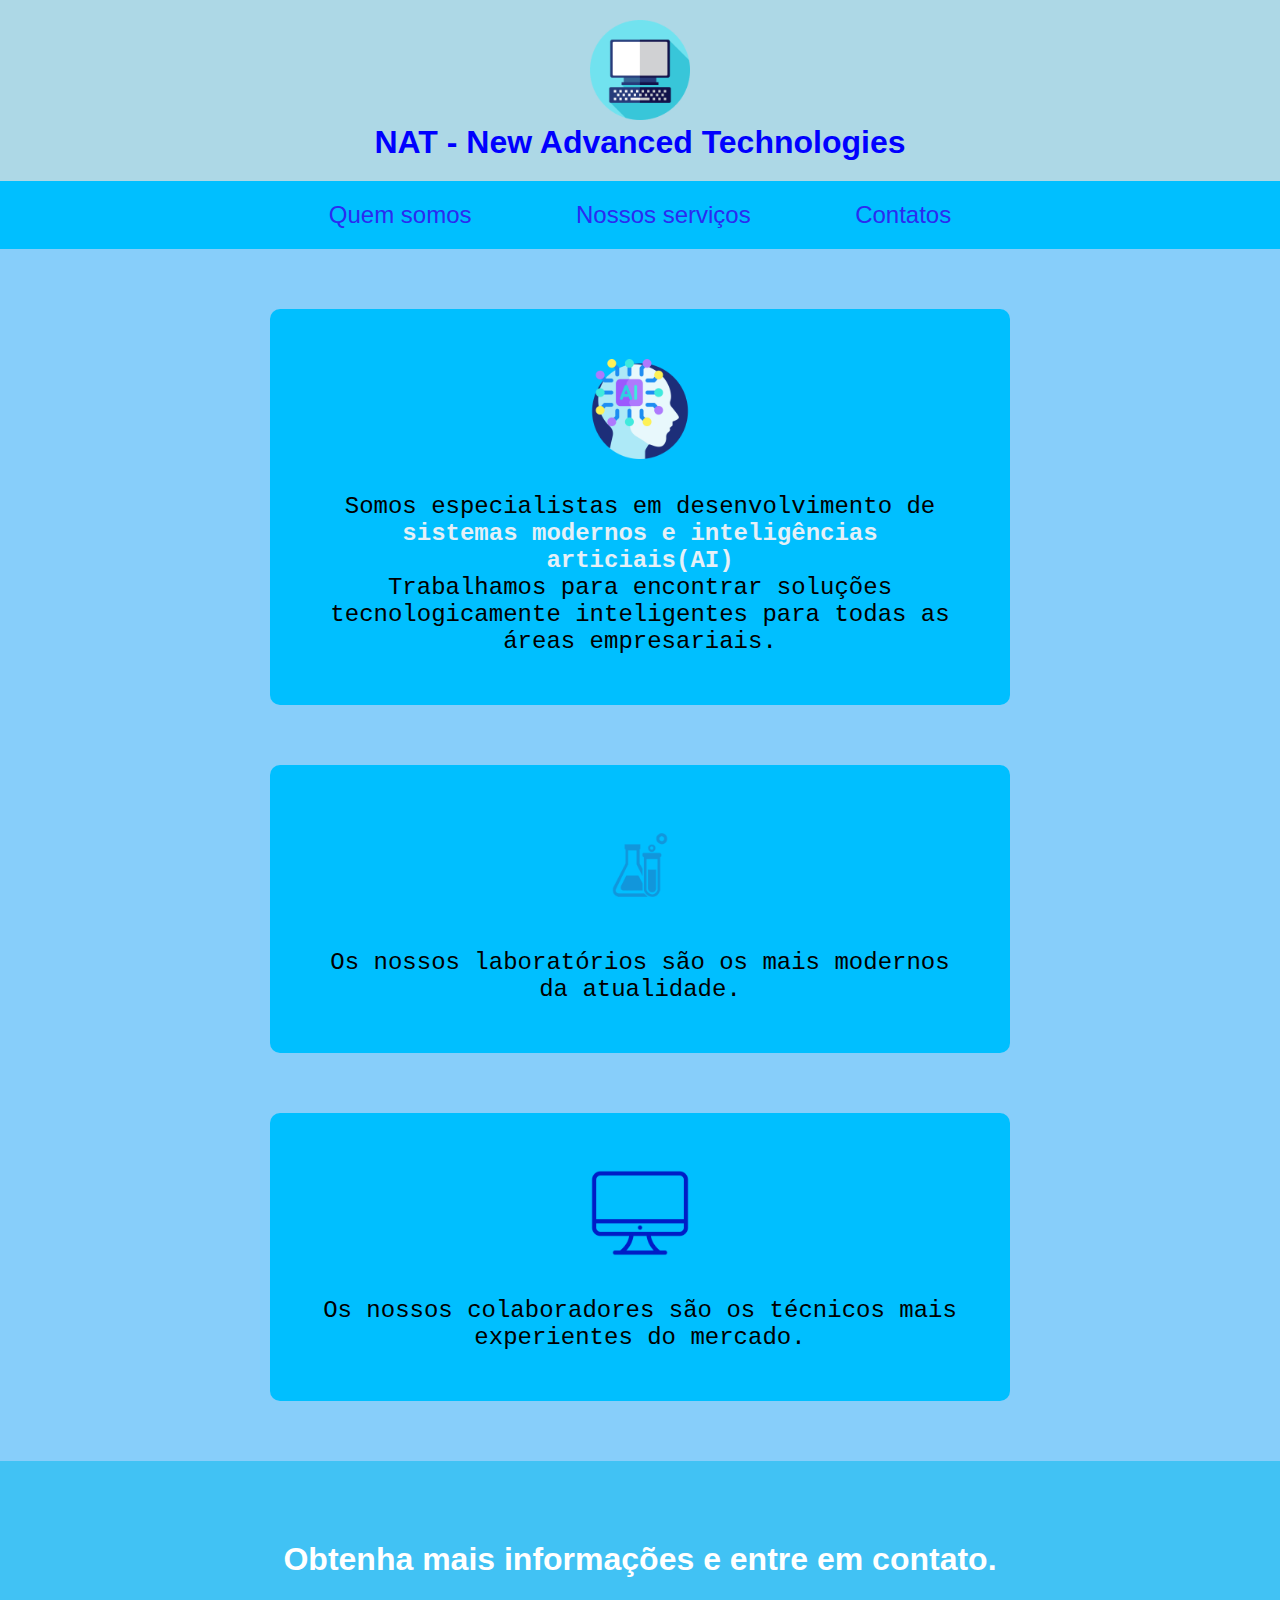
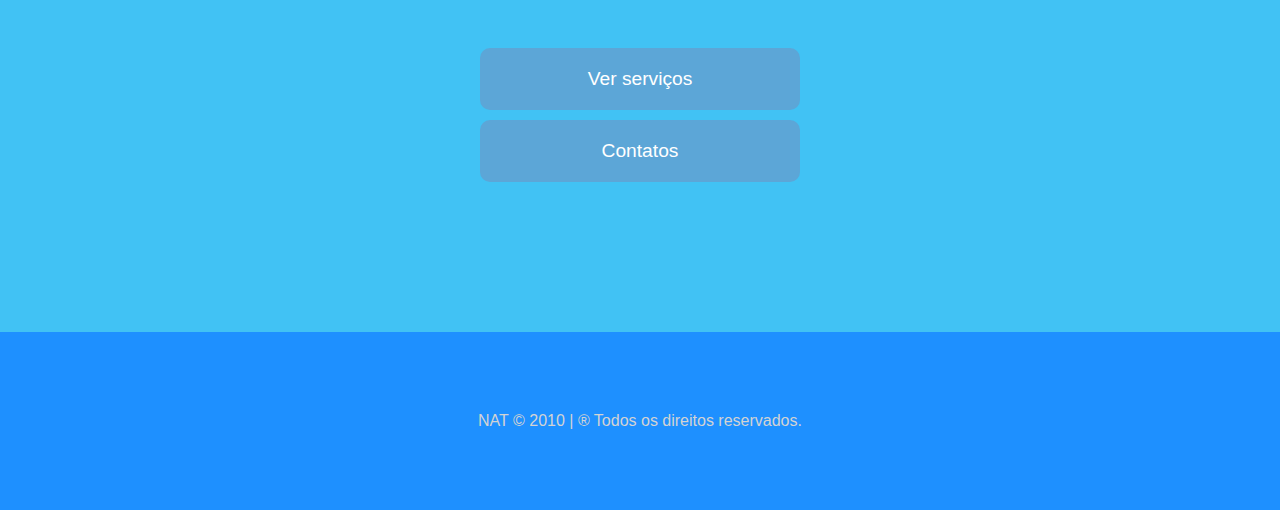
<file: index.html>
<!DOCTYPE html>
<html lang="pt-br">
<head>
    <meta charset="UTF-8">
    <meta name="viewport" content="width=device-width, initial-scale=1.0">
    <link rel="stylesheet" type="text/css" href="assets/css/style.css">
    <title>NAT</title>

    <!--estilos-->
    <link rel="stylesheet" type="text/css" href="assets/css/style.css">

    <!--favicon-->
    <link rel="shortcut icon" href="assets/computerlogo.png" type="image/x-icon">
</head>
<body>
    <!--cabeçalho-->
    <header class="container-cabecalho">
        <a href="index.html">
            <img src="assets/computerlogo.png" alt="logotipo" width="100px">
        </a>
        <h3>NAT - New Advanced Technologies</h3>
    </header>
    
    <!--navegação-->
    <nav class="container-navegacao">
        <a href="index.html">Quem somos</a>
        <a href="servicos.html">Nossos serviços</a>
        <a href="contatos.html">Contatos</a>
    </nav>

    <!--quem somos-->
    <section class="container-quem-somos">
        <article class="servico">
            <img src="assets/ai.png" alt=icone class="icone"><br>
            <p class="servico-texto">
                Somos especialistas em desenvolvimento de <span class="servico-texto-realce">sistemas modernos e inteligências articiais(AI)</span><br>
                Trabalhamos para encontrar soluções tecnologicamente inteligentes para todas as áreas empresariais.
            </p>
        </article>
        <article class="servico">
            <img src="assets/lab.png" alt="icone" class="icone" width="100px">
            <p class="servico-texto">
               Os nossos laboratórios são os mais modernos da atualidade.
            </p>
        </article class=servico>
        <article class="servico">
            <img src="assets/pc2.png" alt="icone" class="icone">
            <p class="servico-texto">
                Os nossos colaboradores são os técnicos mais experientes do mercado.
            </p>
        </article>
    </section>

    <!--ver serviços ou contatos-->
    <section class="container-servicos-contatos">
        <h1>Obtenha mais informações e entre em contato.</h1>
        <div class="botoes-servicos">
            <a href="servicos.html">Ver serviços</a>
            <a href="contatos.html">Contatos</a>
        </div>
    </section>

    <footer>
        NAT &copy; 2010 | &reg; Todos os direitos reservados.
    </footer>
    
</body>
</html>
</file>
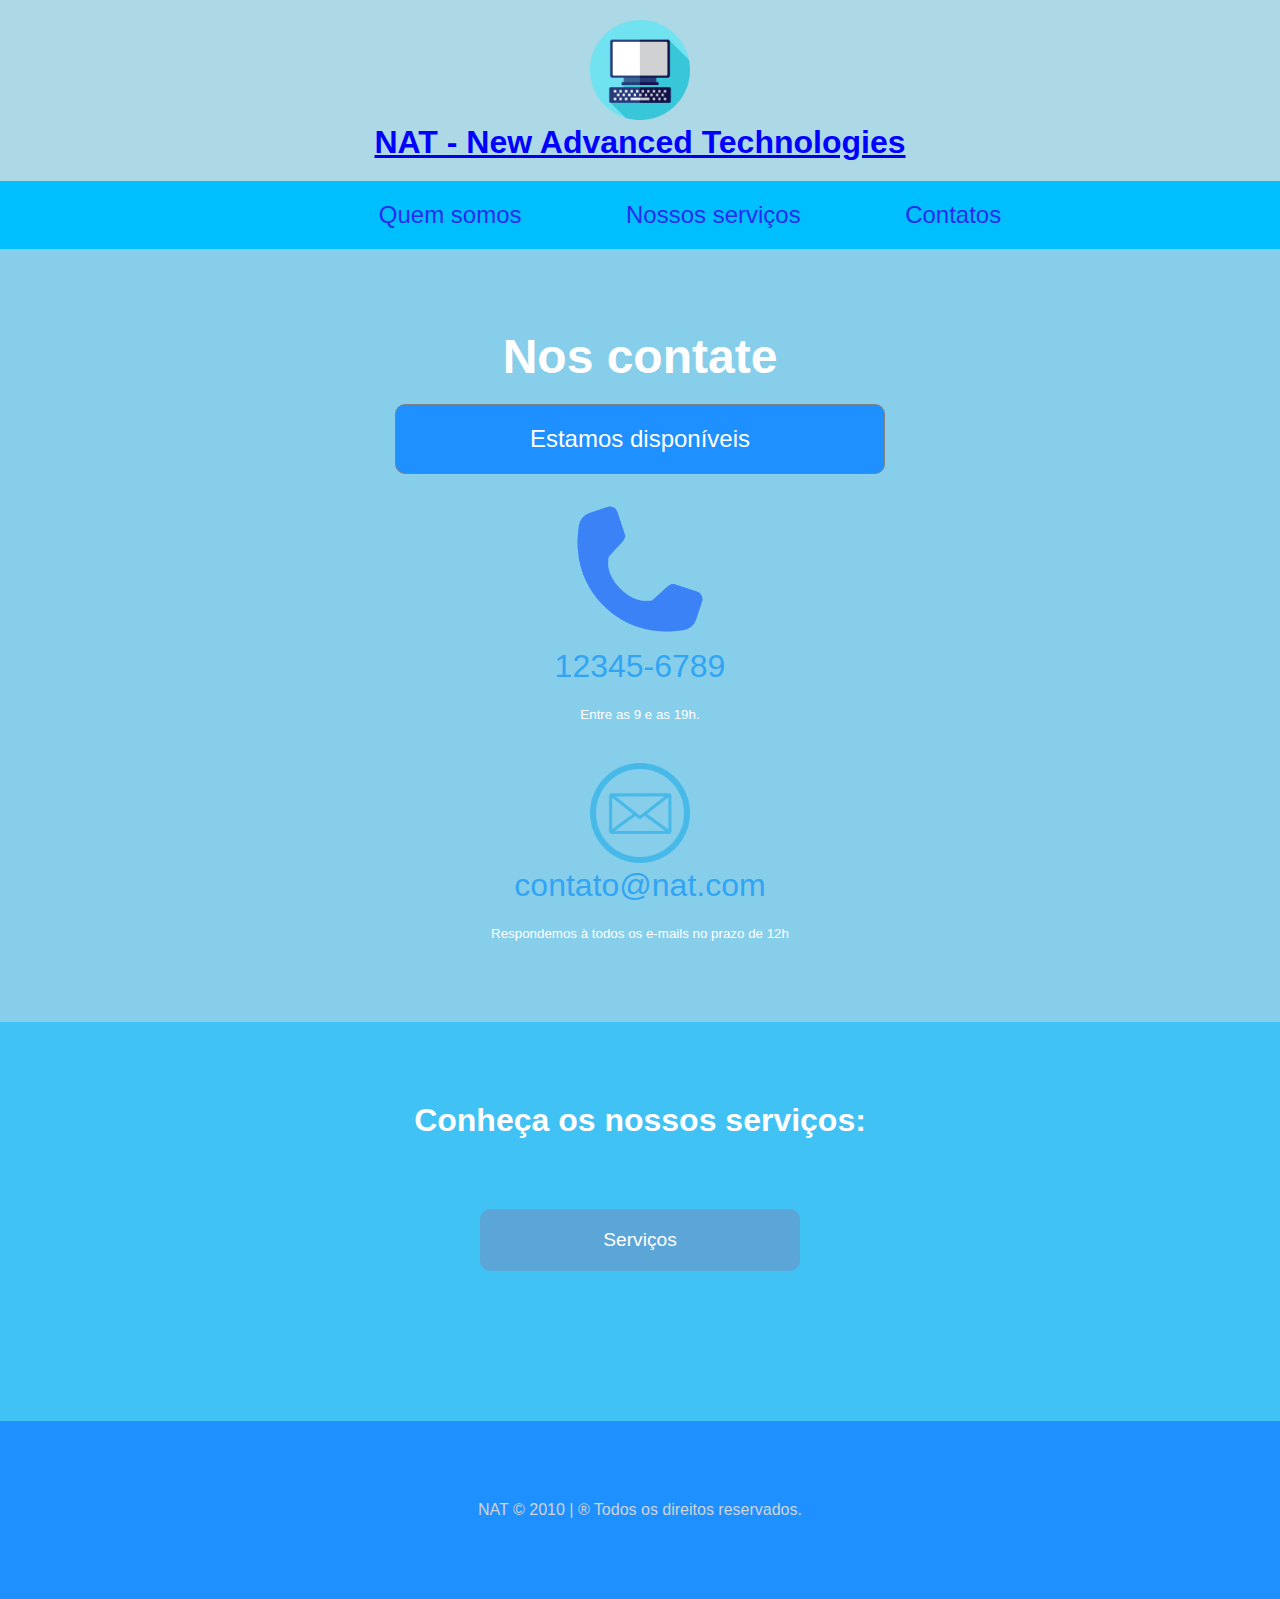
<file: contatos.html>
<!DOCTYPE html>
<html lang="pt-br">
<head>
    <meta charset="UTF-8">
    <meta name="viewport" content="width=device-width, initial-scale=1.0">
    <link rel="stylesheet" type="text/css" href="assets/css/style.css">
    <title>NAT</title>

    <!--estilos-->
    <link rel="stylesheet" type="text/css" href="assets/css/style.css">

    <!--favicon-->
    <link rel="shortcut icon" href="assets/computerlogo.png" type="image/x-icon">
<body>
    <!--cabeçalho-->
    <header class="container-cabecalho">
        <a href="index.html">
            <img src="assets/computerlogo.png" alt="logotipo" width="100px">
        <h3>NAT - New Advanced Technologies</h3>
    </header>
    
    <!--navegação-->
    <nav class="container-navegacao">
        <a href="index.html">Quem somos</a>
        <a href="servicos.html">Nossos serviços</a>
        <a href="contatos.html">Contatos</a>
    </nav>

    <!--contatos-->
    <section class="container-contatos">
        <h1 class="text-center">Nos contate</h1>
        <h3 class="text-center">Estamos disponíveis</h3>

        <article class="text-center">
            <img src="assets/phone.png" width="150px">
            <a href="tel: 12345-6789" class="contatos">12345-6789</a>
            <small>Entre as 9 e as 19h.</small>
        </article>

        <article class="text-center margin-top-40">
            <img src="assets/email2.png" width="100px">
            <a href="mailto:contato@nat.com" class="contatos">contato@nat.com</a>
            <small>Respondemos à todos os e-mails no prazo de 12h</small>
        </article>
    </section>
    <!--ver serviços ou contatos-->
    <section class="container-servicos-contatos">
        <h1>Conheça os nossos serviços:</h1>
        <div class="botoes-servicos">
            <a href="servicos.html ">Serviços</a>
        </div>
    </section>

    <footer>
        NAT &copy; 2010 | &reg; Todos os direitos reservados.
    </footer>
    
</body>
</html>
</file>
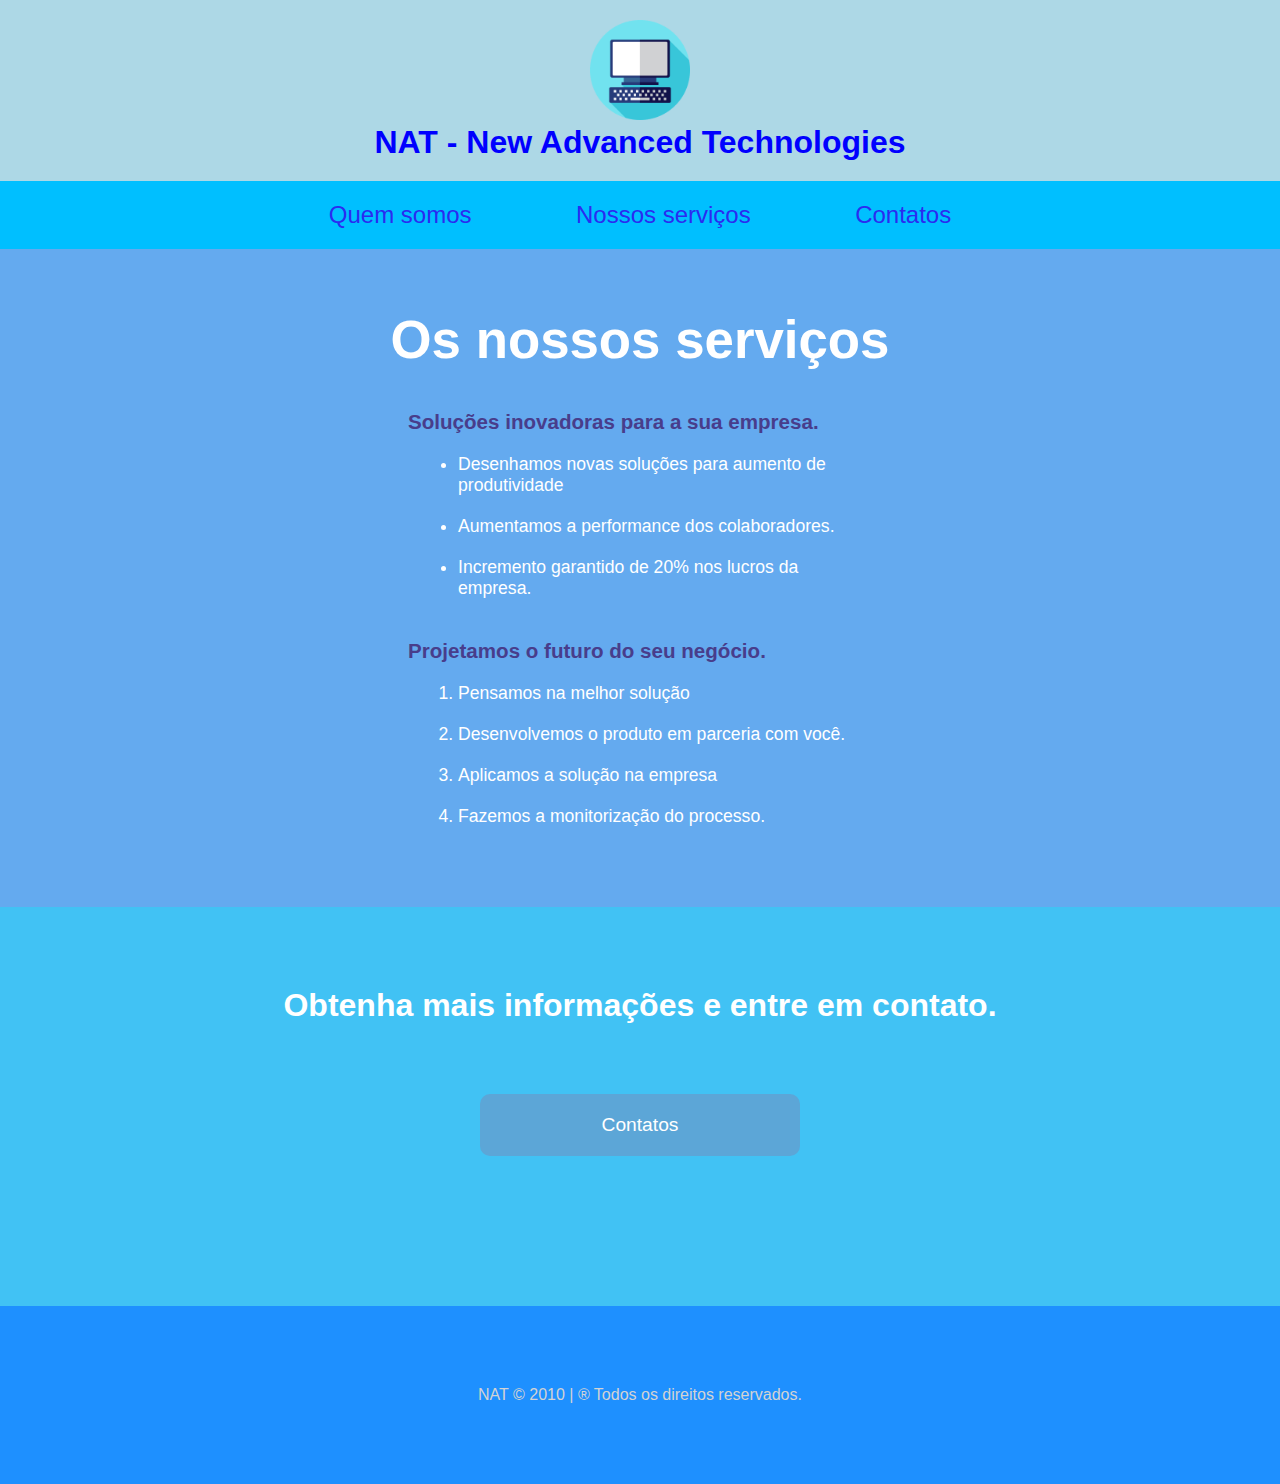
<file: servicos.html>
<!DOCTYPE html>
<html lang="pt-br">
<head>
    <meta charset="UTF-8">
    <meta name="viewport" content="width=device-width, initial-scale=1.0">
    <link rel="stylesheet" type="text/css" href="assets/css/style.css">
    <title>NAT</title>

    <!--estilos-->
    <link rel="stylesheet" type="text/css" href="assets/css/style.css">

    <!--favicon-->
    <link rel="shortcut icon" href="assets/computerlogo.png" type="image/x-icon">
</head>
<body>
    <!--cabeçalho-->
    <header class="container-cabecalho">
        <a href="index.html">
            <img src="assets/computerlogo.png" alt="logotipo" width="100px">
        </a>
        <h3>NAT - New Advanced Technologies</h3>
    </header>
    
    <!--navegação-->
    <nav class="container-navegacao">
        <a href="index.html">Quem somos</a>
        <a href="servicos.html">Nossos serviços</a>
        <a href="contatos.html">Contatos</a>
    </nav>

    <!--serviços-->
    <section class="container-servicos">
        <h1 class="text-center">Os nossos serviços</h1>

        <article>
            <h3>Soluções inovadoras para a sua empresa.</h3>
            <ul>
                <li>Desenhamos novas soluções para aumento de produtividade</li>
                <li>Aumentamos a performance dos colaboradores.</li>
                <li>Incremento garantido de 20% nos lucros da empresa.</li>
            </ul>
        </article>
        
        <article>
            <h3>Projetamos o futuro do seu negócio.</h3>
            <ol>
                <li>Pensamos na melhor solução</li>
                <li>Desenvolvemos o produto em parceria com você.</li>
                <li>Aplicamos a solução na empresa</li>
                <li>Fazemos a monitorização do processo.</li>
            </ol>
        </article>
    </section>
    <!--ver serviços ou contatos-->
    <section class="container-servicos-contatos">
        <h1>Obtenha mais informações e entre em contato.</h1>
        <div class="botoes-servicos">
            <a href="contatos.html">Contatos</a>
        </div>
    </section>

    <footer>
        NAT &copy; 2010 | &reg; Todos os direitos reservados.
    </footer>
    
</body>
</html>
</file>
<file: assets/css/style.css>
* {
    margin: 0;
    padding: 0;
}

body {
    font-family: Arial, Helvetica, sans-serif;
    color: white;
}

.text-center {
    text-align: center;
}

margin-top-40 {
    margin-top: 40px;
}

.container-cabecalho {
    text-align: center;
    padding: 20px;
    background-color: lightblue;
}

.container-cabecalho h3 {
    font-weight: 600;
    font-size: 2em;
    color: blue;
}

.container-navegacao {
    text-align: center;
    padding: 20px;
    color: blue;
    background-color: #00BFFF;
}

.container-navegacao a {
    font-size: 1.5em;
    margin: 0px 50px;
    text-decoration: none;
    color: rgb(43, 43, 240);
}

.container-navegacao a:hover{
    color:aliceblue
}

.container-quem-somos {
    background-color: #87CEFA;
    overflow: auto;
}

.container-quem-somos .servico {
    float: center;
    margin: 60px auto;
    background-color: #00BFFF;
    width: 50%;
    padding: 50px;
    border-radius: 10px;
    text-align: center;
}

.container-quem-somos .servico .icone {
    margin-bottom: 10px;
    width: 100px;
}

.container-quem-somos .servico .servico-texto {
    font-family: 'Courier New', Courier, monospace;
    margin-top: 20px;
    font-size: 1.5em;
    color: black;
}

.container-quem-somos .servico-texto-realce {
    color: rgb(229, 240, 247);
    font-weight: bold;
}

.container-servicos-contatos {
    background-color: #41c2f4;
    padding: 80px;
    text-align: center;
}

.container-servicos-contatos .botoes-servicos {
    padding: 60px;
    text-align: center;
}

.botoes-servicos a {
    display: block;
    max-width: 200px;
    text-decoration: none;
    font-size: 1.2em;
    background-color: rgb(92, 166, 215);
    color: white;
    padding: 20px 60px;
    margin: 10px auto;
    border-radius: 10px;
}

.botoes-servicos a:hover {
    background-color: white;
    color: black;
}

.container-servicos {
    background-color:	#64aaef;
    font-size: 1.1em;
    padding: 60px;
    overflow: auto;
}

.container-servicos h1 {
    font-size: 3em;
    color: white;
    margin-bottom: 20px;
}

.container-servicos h3{
    color: darkslateblue;
    padding: 20px 0;

}

.container-servicos li {
    margin-bottom: 20px;
    margin-left: 50px;
    color: white;
}

.container-servicos article {
    width: 40%;
    margin:auto;
    float: center; 
}

.text-center {
    text-align: center;
}

.margin-top-40 {
    margin-top: 40px;
}

.container-contatos {
    background-color: #87CEEB;
    padding: 80px;
}

.container-contatos h1 {
    font-size: 3em;
    color: white;
    margin-bottom: 20px;
}

.container-contatos h3 {
    font-size: 1.5em;
    font-weight: 100;
    width: 40%;
    margin: auto;
    color: white;
    margin-bottom: 20px;
    border: 1px solid grey;
    background-color:#1E90FF;
    border-radius: 10px;
    padding: 20px;
}

.container-contatos .contatos {
    display: block;
    font-size: 2em;
    text-decoration: none;
    color: rgb(49, 165, 243);
    margin-bottom: 20px;
     
}
footer {
    text-align: center;
    padding: 80px;
    background-color:#1E90FF;
    color: lightgrey;
}
</file>
